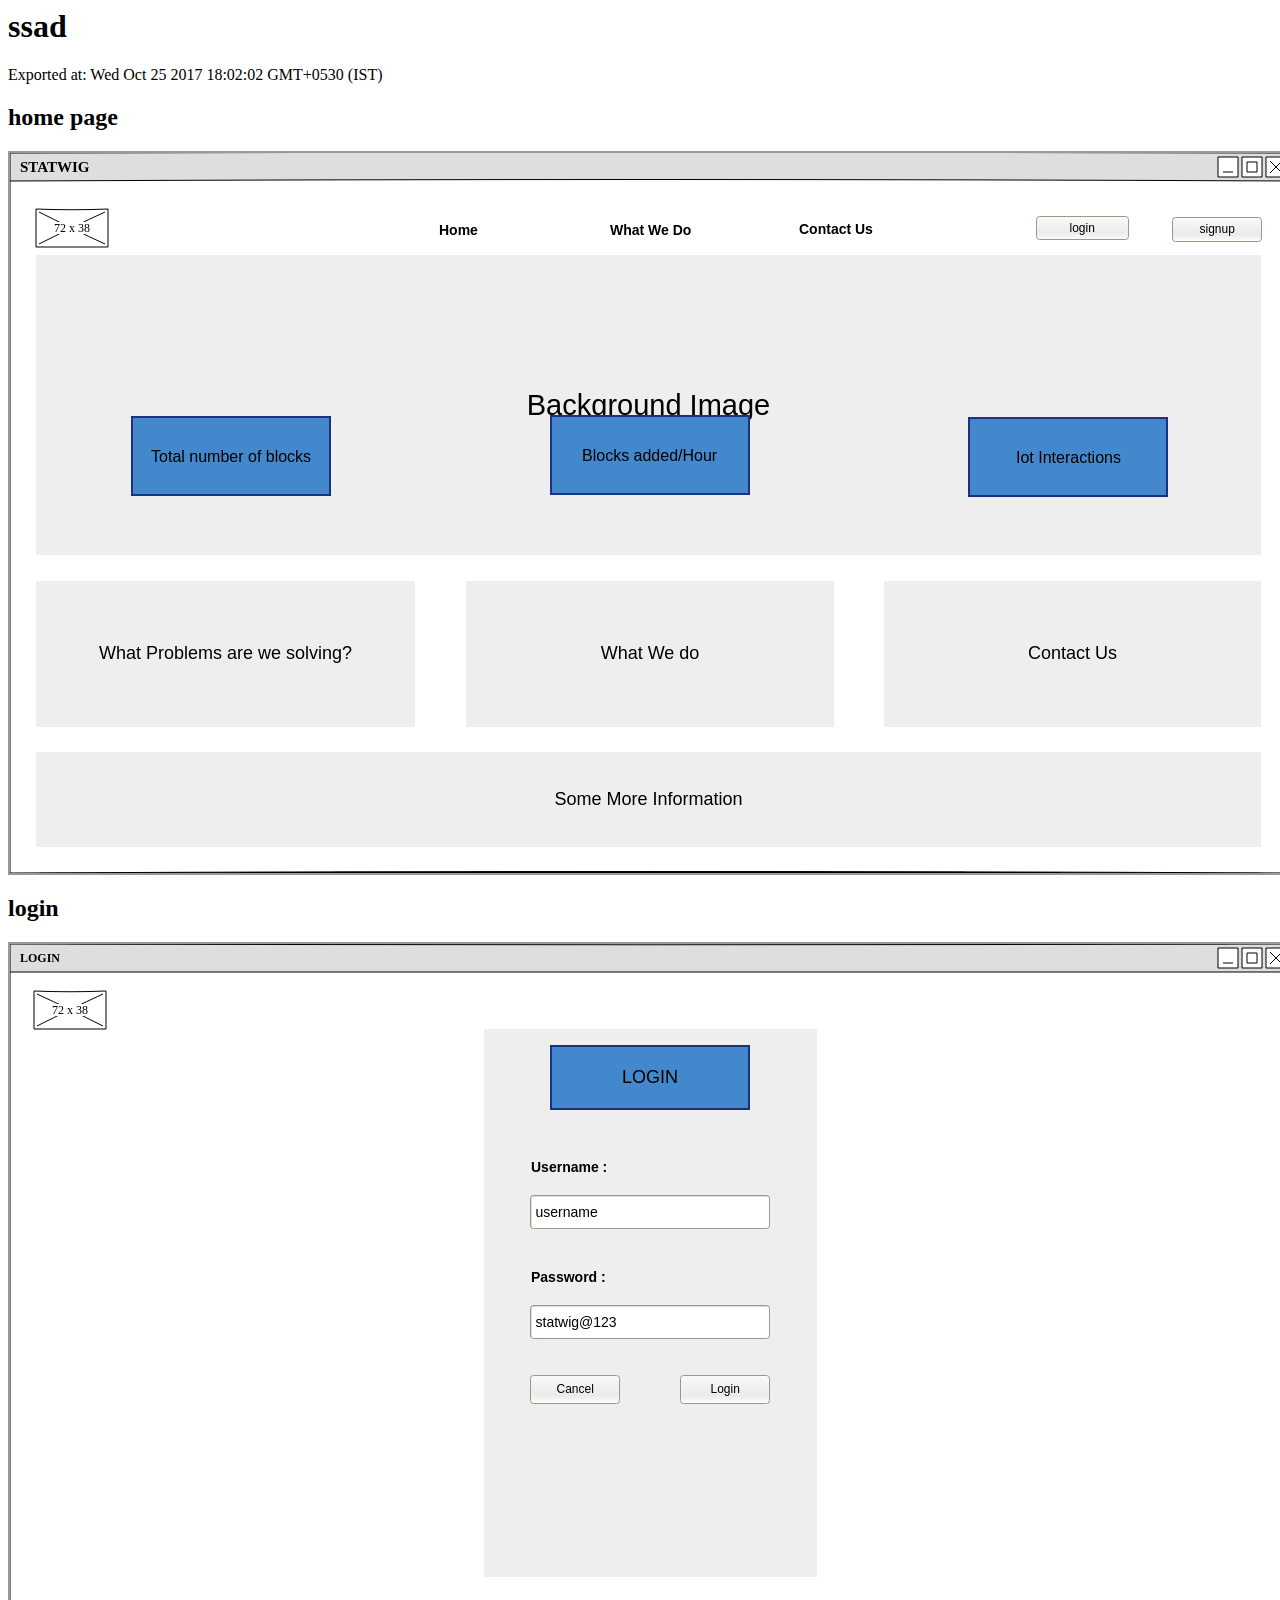
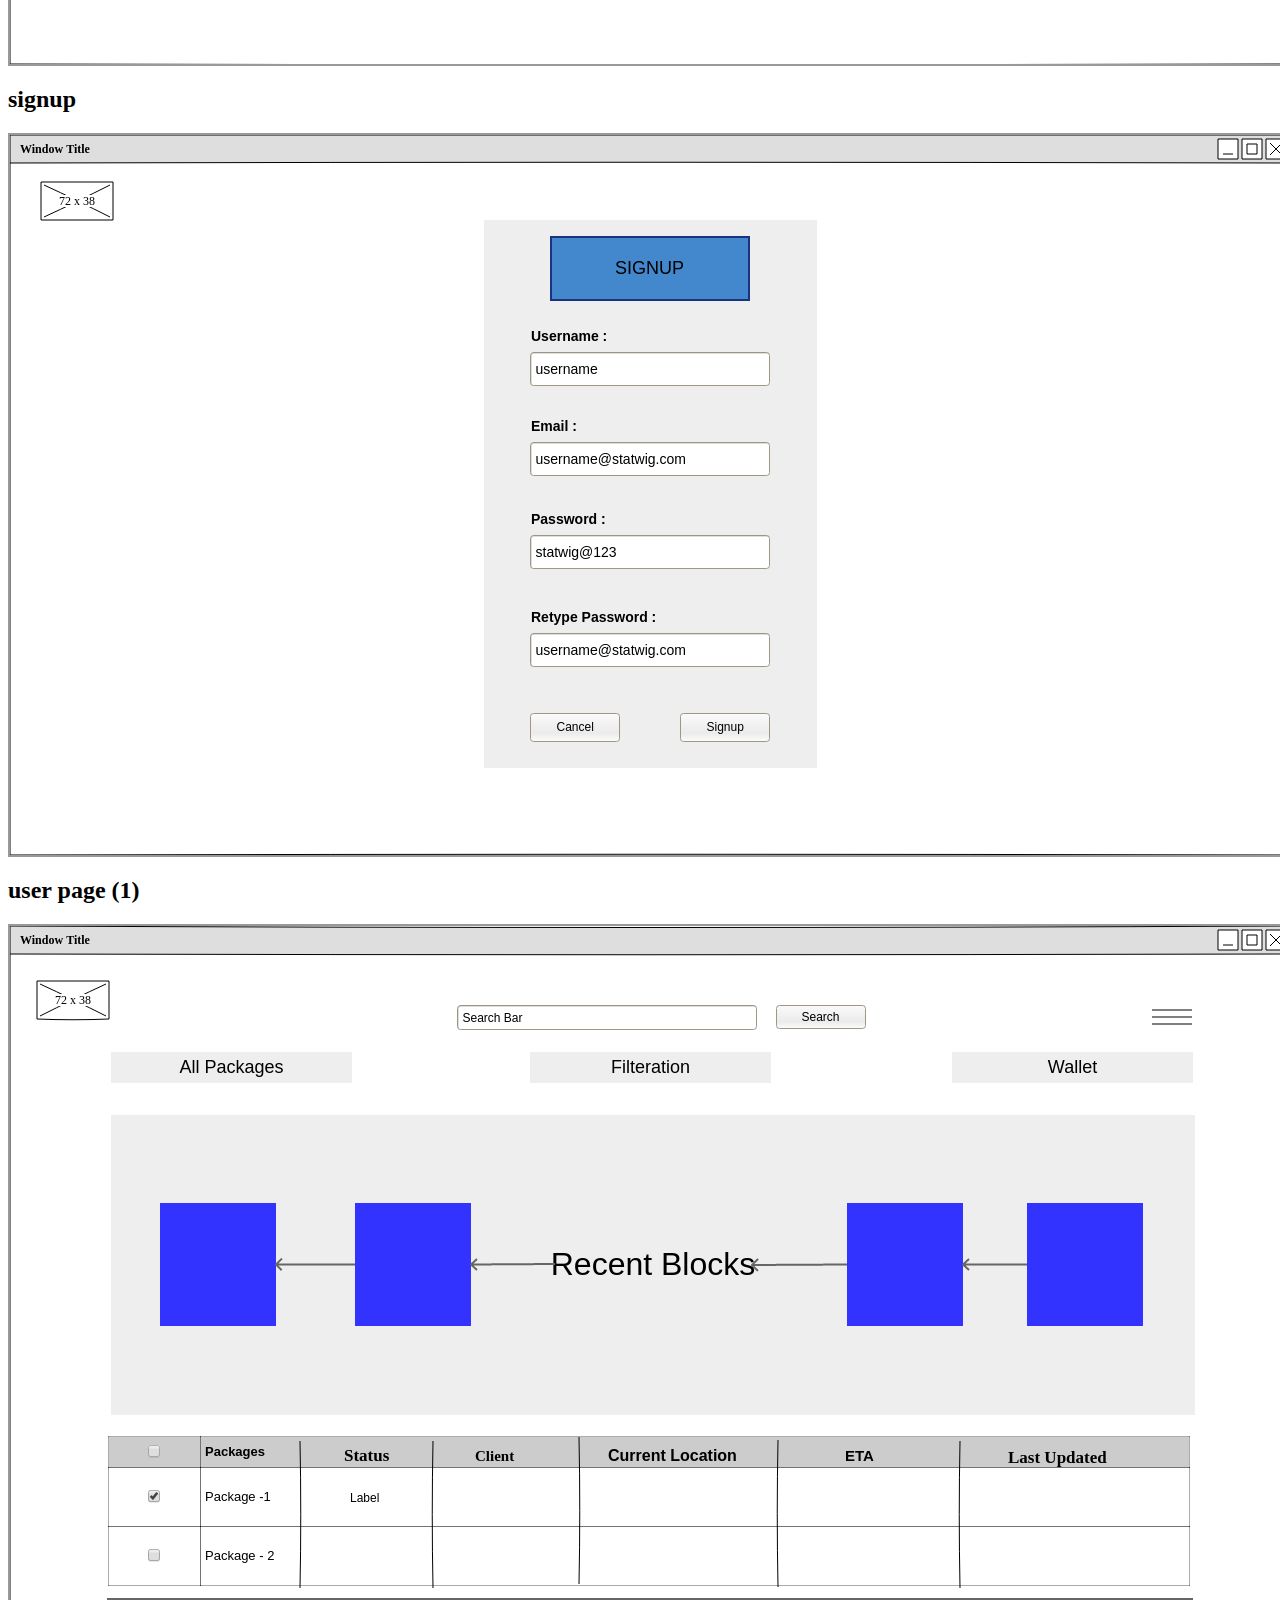
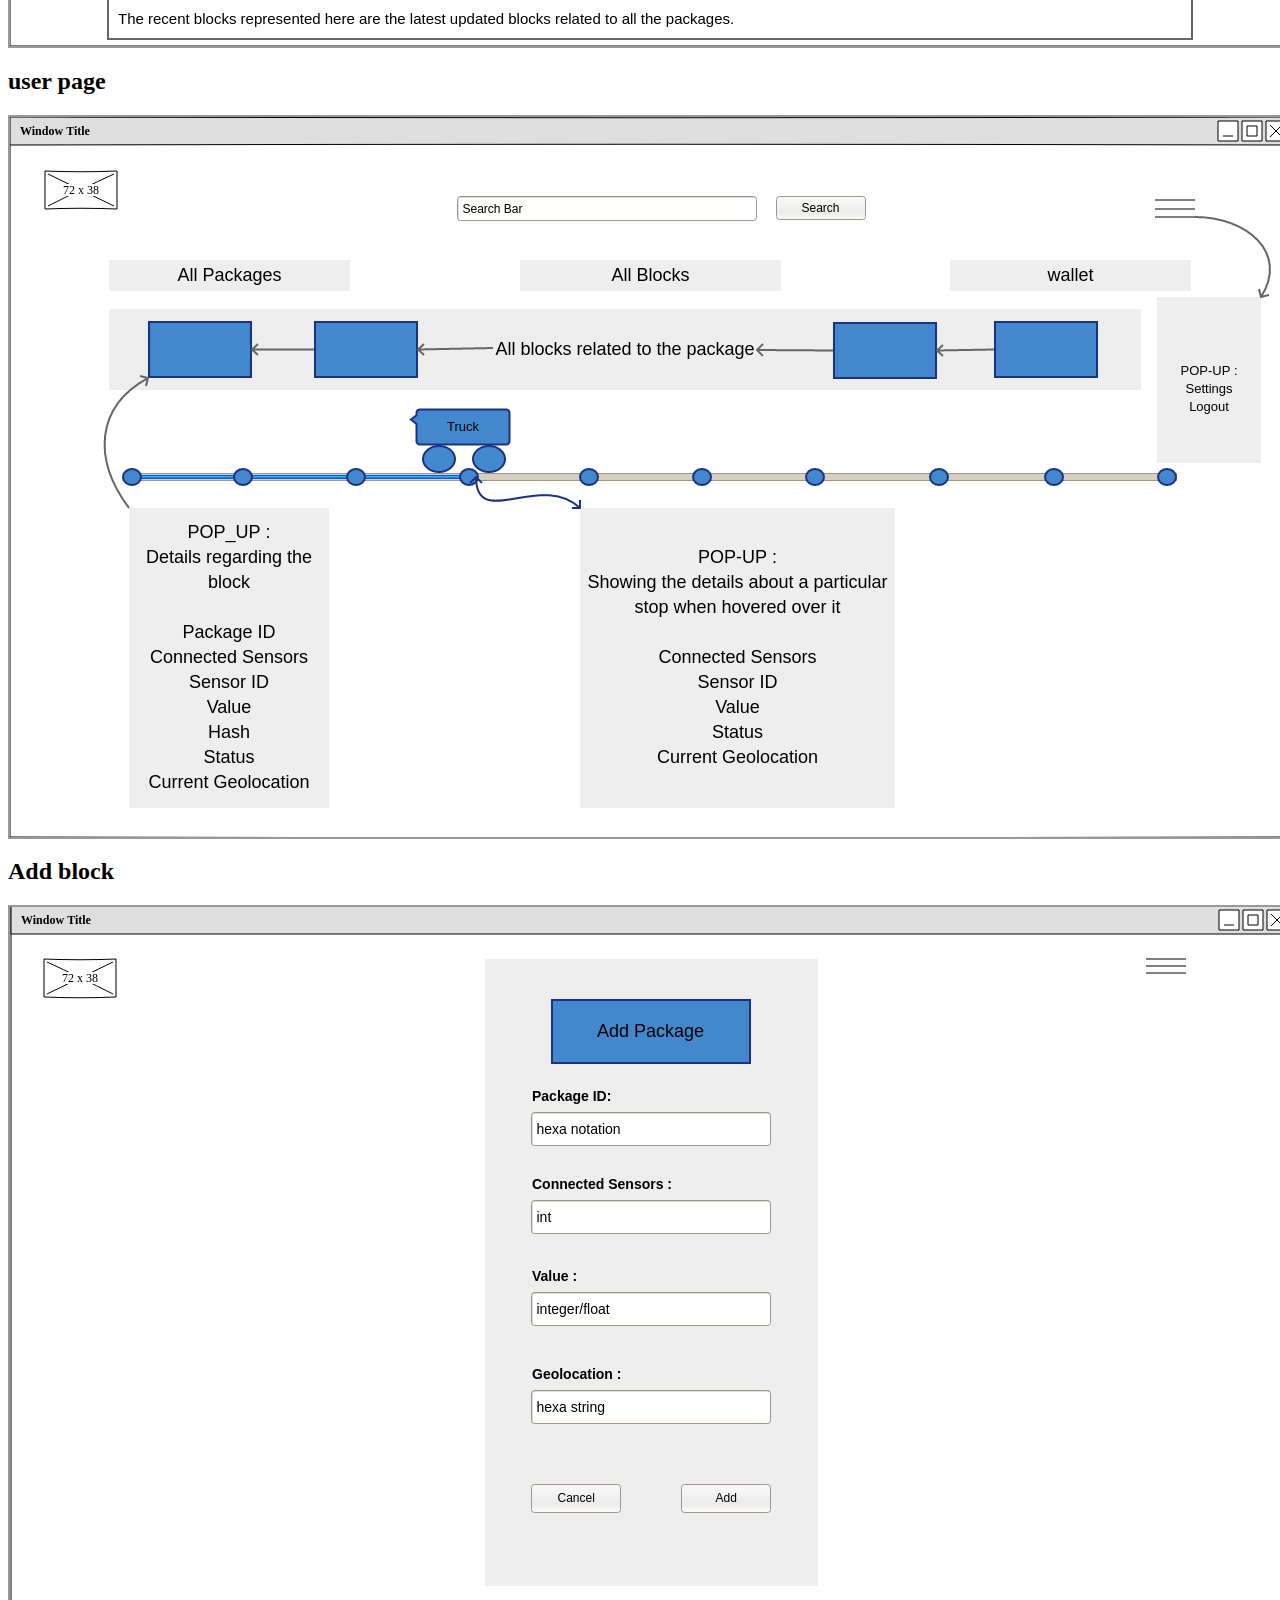
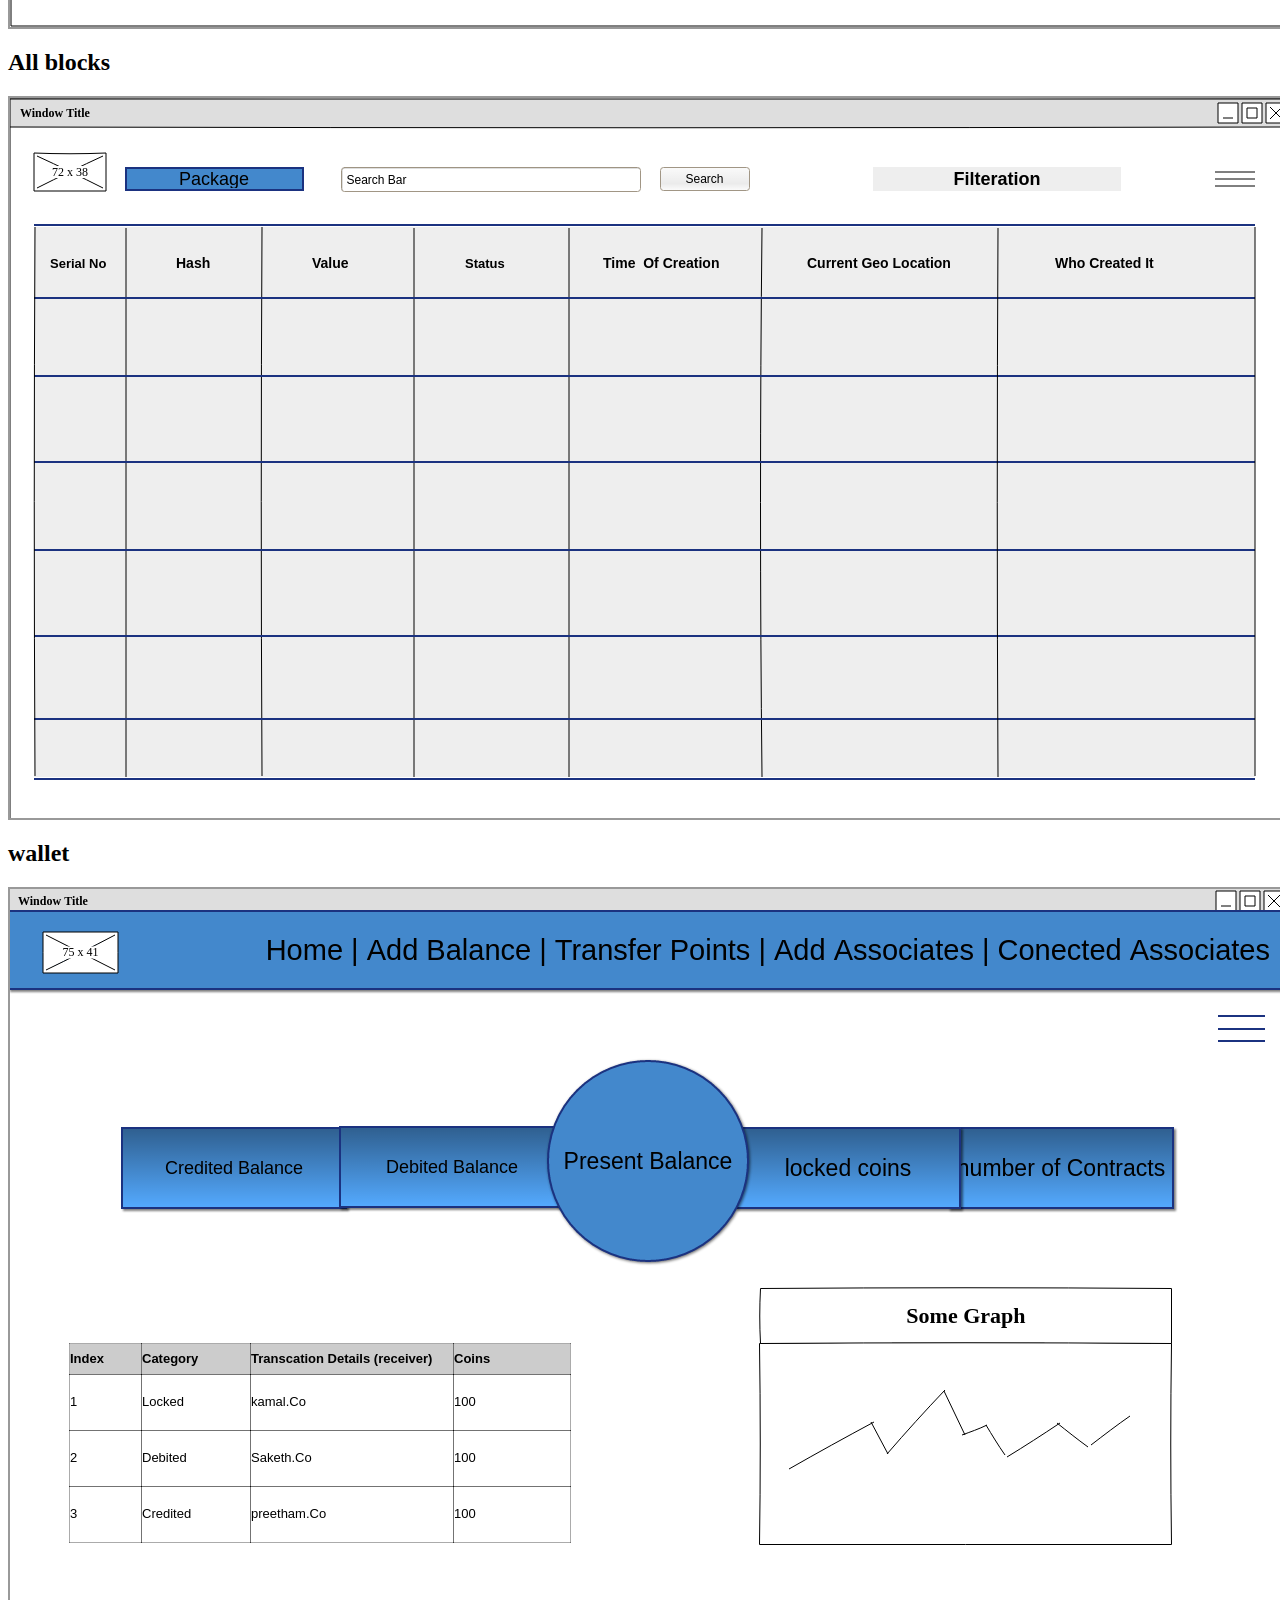
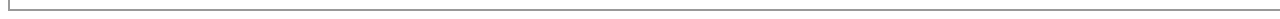
<file: Diagrams/Pencil_Activity_Diagram/index.html>
<html xmlns="http://www.w3.org/1999/xhtml" xmlns:p="http://www.evolus.vn/Namespace/Pencil" xmlns:html="http://www.w3.org/1999/xhtml"><head><meta http-equiv="Content-Type" content="text/html; charset=UTF-8" />
<title>ssad</title><link rel="stylesheet" href="Resources/SampleStyle.css" /></head><body><h1 id="documentTitle">ssad</h1><p id="documentMetadata">Exported at: Wed Oct 25 2017 18:02:02 GMT+0530 (IST)</p><div class="Page" id="home_page_page"><h2>home page</h2><div class="ImageContainer"><img src="pages/home_page.png" width="1280" height="720" usemap="#map_home_page" /></div><map name="map_home_page"><area shape="rect" coords="1162.5,64.5,1251.5,88.5" href="#signup_page" title="Go to page 'signup'" /><area shape="rect" coords="1026.5,63.5,1118.5,86.5" href="#login_page" title="Go to page 'login'" /></map></div><div class="Page" id="login_page"><h2>login</h2><div class="ImageContainer"><img src="pages/login.png" width="1280" height="720" usemap="#map_login" /></div><map name="map_login"><area shape="rect" coords="24,47,96,85" href="#home_page_page" title="Go to page 'home page'" /><area shape="rect" coords="520.5,431.5,609.5,459.5" href="#home_page_page" title="Go to page 'home page'" /><area shape="rect" coords="670.5,431.5,759.5,459.5" href="#user_page_1_page" title="Go to page 'user page (1)'" /></map></div><div class="Page" id="signup_page"><h2>signup</h2><div class="ImageContainer"><img src="pages/signup.png" width="1280" height="720" usemap="#map_signup" /></div><map name="map_signup"><area shape="rect" coords="31,47,103,85" href="#home_page_page" title="Go to page 'home page'" /><area shape="rect" coords="520.5,578.5,609.5,606.5" href="#home_page_page" title="Go to page 'home page'" /><area shape="rect" coords="670.5,578.5,759.5,606.5" href="#user_page_1_page" title="Go to page 'user page (1)'" /></map></div><div class="Page" id="user_page_1_page"><h2>user page (1)</h2><div class="ImageContainer"><img src="pages/user_page_1.png" width="1280" height="720" usemap="#map_user_page_1" /></div><map name="map_user_page_1"><area shape="rect" coords="939,123,1186,160" href="#wallet_page" title="Go to page 'wallet'" /><area shape="rect" coords="98,510,1182,663" href="#user_page_page" title="Go to page 'user page'" /><area shape="rect" coords="27,55,99,94" href="#home_page_page" title="Go to page 'home page'" /></map></div><div class="Page" id="user_page_page"><h2>user page</h2><div class="ImageContainer"><img src="pages/user_page.png" width="1280" height="720" usemap="#map_user_page" /></div><map name="map_user_page"><area shape="rect" coords="507,140,774,177" href="#all_blocks_page" title="Go to page 'All blocks'" /><area shape="rect" coords="937,140,1184,177" href="#wallet_page" title="Go to page 'wallet'" /><area shape="rect" coords="96,140,343,177" href="#user_page_1_page" title="Go to page 'user page (1)'" /><area shape="rect" coords="35,54,107,92" href="#home_page_page" title="Go to page 'home page'" /></map></div><div class="Page" id="add_block_page"><h2>Add block</h2><div class="ImageContainer"><img src="pages/add_block.png" width="1280" height="720" usemap="#map_add_block" /></div><map name="map_add_block"><area shape="rect" coords="34,52,106,91" href="#home_page_page" title="Go to page 'home page'" /><area shape="rect" coords="521.5,577.5,610.5,605.5" href="#user_page_1_page" title="Go to page 'user page (1)'" /><area shape="rect" coords="671.5,577.5,760.5,605.5" href="#user_page_1_page" title="Go to page 'user page (1)'" /></map></div><div class="Page" id="all_blocks_page"><h2>All blocks</h2><div class="ImageContainer"><img src="pages/all_blocks.png" width="1280" height="720" usemap="#map_all_blocks" /></div><map name="map_all_blocks"><area shape="rect" coords="24,55,96,93" href="#home_page_page" title="Go to page 'home page'" /></map></div><div class="Page" id="wallet_page"><h2>wallet</h2><div class="ImageContainer"><img src="pages/wallet.png" width="1280" height="720" usemap="#map_wallet" /></div><map name="map_wallet"><area shape="rect" coords="33,43,108,84" href="#user_page_1_page" title="Go to page 'user page (1)'" /></map></div></body></html>
</file>
<file: Diagrams/Pencil_Activity_Diagram/Resources/SampleStyle.css>
/*
    place extra stylesheet here
*/

.ImageContainer img {
    border: solid 2px #999;
}
</file>
